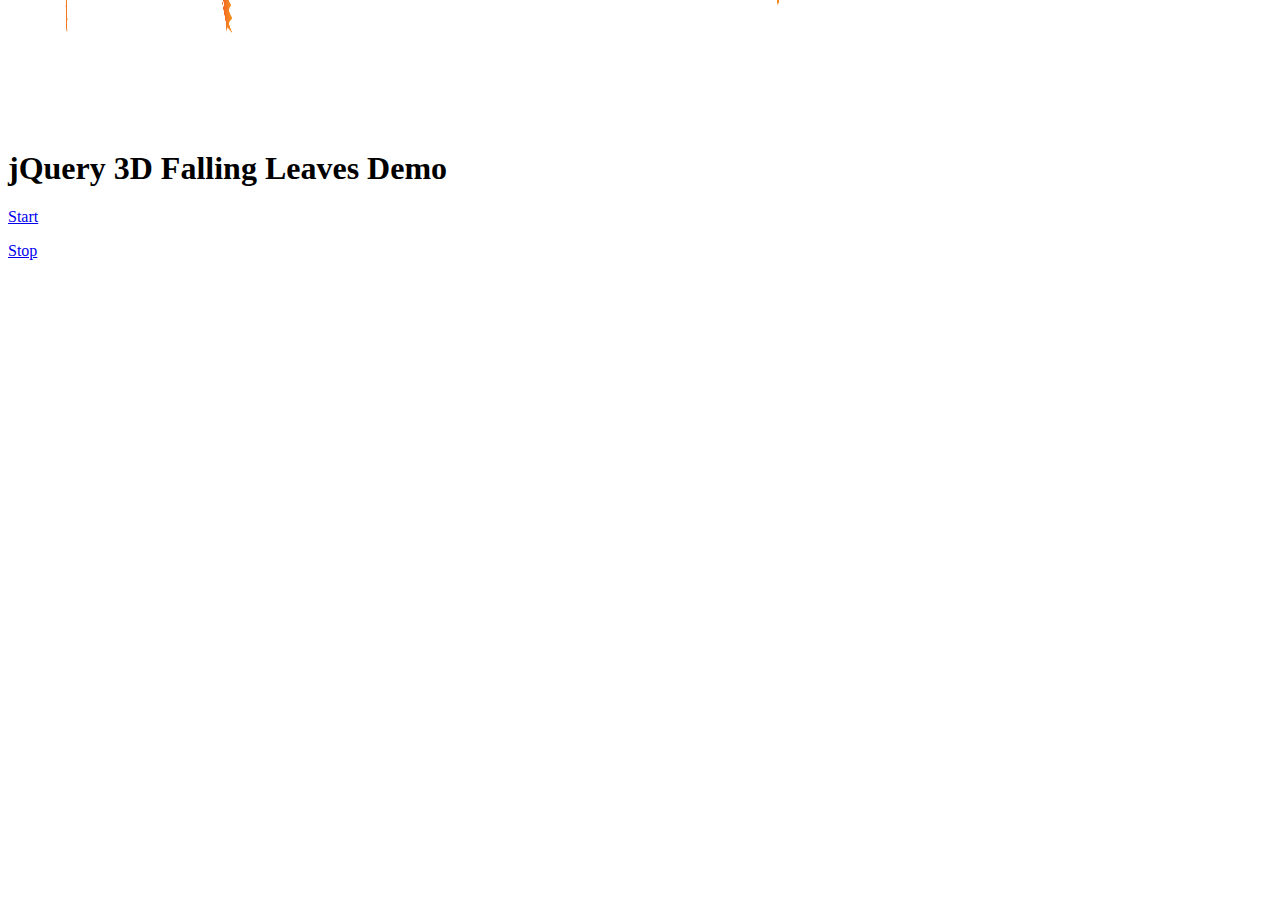
<file: My Project/jquery/leaves_temp/index.html>
<!DOCTYPE html>
<html lang="en">
<head>
<meta http-equiv="Content-Type" content="text/html; charset=UTF-8" />
<title>jQuery 3D Falling Leaves Demo</title>
<link href="3d-falling-leaves.css" rel="stylesheet">
<link href="jquerysctipttop.css" rel="stylesheet" type="text/css">
<script src="jquery.min.js"></script>
<script src="rotate3Di.js" type="text/javascript"></script>
<script src="3d-falling-leaves.js" type="text/javascript"></script>
</head>

<body>

<h1 style="margin-top:150px;">jQuery 3D Falling Leaves Demo</h1>
<p><a href="javascript:;" onclick="$(document).octoberLeaves('start')">Start</a></p>
<p><a href="javascript:;" onclick="$(document).octoberLeaves('stop')">Stop</a></p>
<script> jQuery(document).octoberLeaves() </script>
<script type="text/javascript">

  var _gaq = _gaq || [];
  _gaq.push(['_setAccount', 'UA-36251023-1']);
  _gaq.push(['_setDomainName', 'jqueryscript.net']);
  _gaq.push(['_trackPageview']);

  (function() {
    var ga = document.createElement('script'); ga.type = 'text/javascript'; ga.async = true;
    ga.src = ('https:' == document.location.protocol ? 'https://ssl' : 'http://www') + '.google-analytics.com/ga.js';
    var s = document.getElementsByTagName('script')[0]; s.parentNode.insertBefore(ga, s);
  })();

</script>

</body>
</html>
</file>
<file: My Project/jquery/leaves_temp/3d-falling-leaves.css>
/*!
 * 3D Falling Leaves
 */

.october-leaf {
position: absolute;
background-color: transparent;
background-image: url('leaves.png');
-webkit-transform: translateZ(0);
-moz-transform: translateZ(0);
transform: translateZ(0);
}
</file>
<file: My Project/jquery/leaves_temp/jquerysctipttop.css>
#jquery-script-menu {
position: fixed;
height: 90px;
width: 100%;
top: 0;
left: 0;
border-top: 5px solid #316594;
background: #fff;
-moz-box-shadow: 0 2px 3px 0px rgba(0, 0, 0, 0.16);
-webkit-box-shadow: 0 2px 3px 0px rgba(0, 0, 0, 0.16);
box-shadow: 0 2px 3px 0px rgba(0, 0, 0, 0.16);
z-index: 999999;
padding: 10px 0;
-webkit-box-sizing:content-box;
-moz-box-sizing:content-box;
box-sizing:content-box;
}

.jquery-script-center {
width: 960px;
margin: 0 auto;
}
.jquery-script-center ul {
width: 212px;
float:left;
line-height:45px;
margin:0;
padding:0;
list-style:none;
}
.jquery-script-center a {
	text-decoration:none;
}
.jquery-script-ads {
width: 728px;
height:90px;
float:right;
}
.jquery-script-clear {
clear:both;
height:0;
}
</file>
